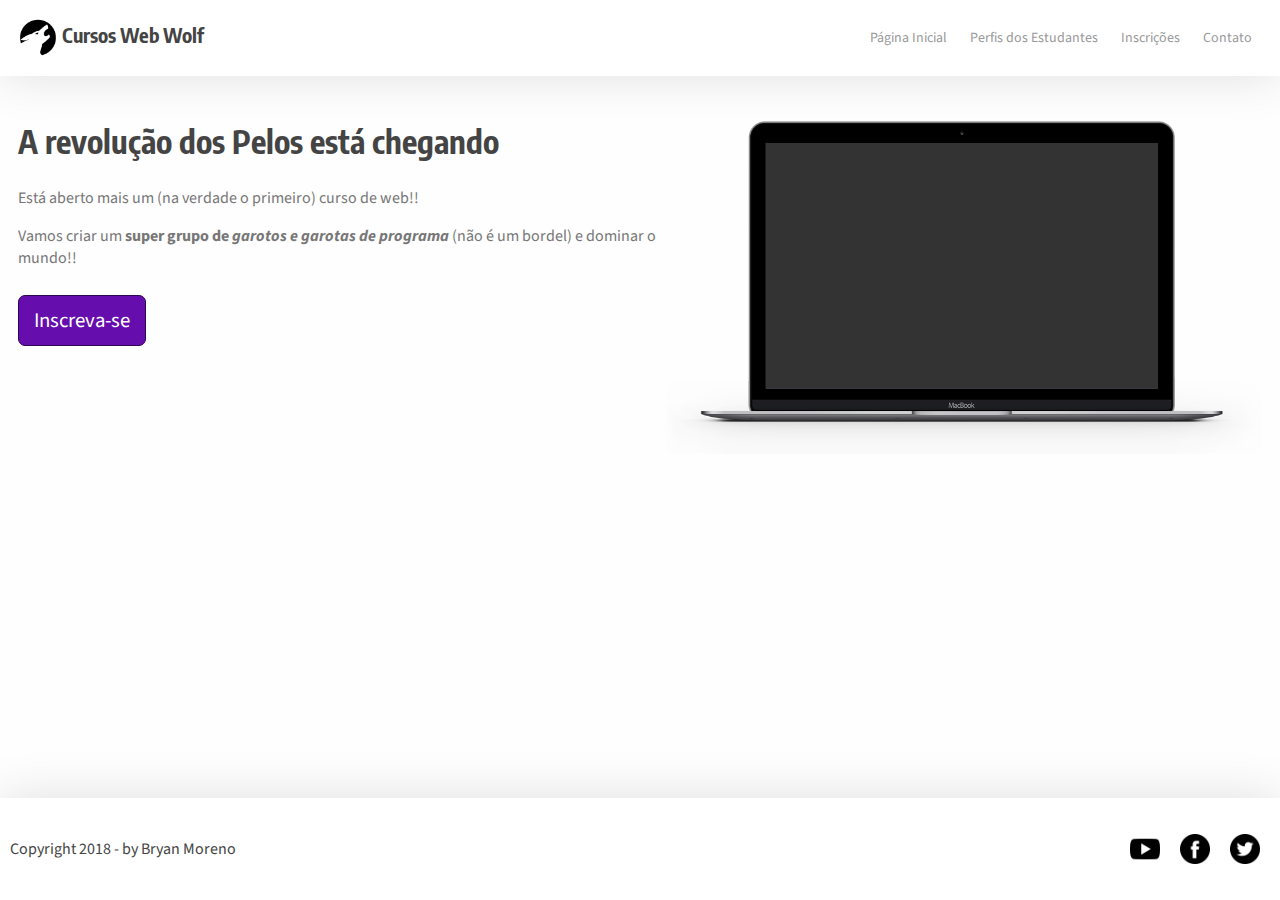
<file: index.html>
<!DOCTYPE html>
<html>

<head>
  <title>Site dos Pelos</title>

  <link href="https://fonts.googleapis.com/css?family=Encode+Sans+Condensed:400,700|Source+Sans+Pro:400,700" rel="stylesheet">
  <link rel="stylesheet" type="text/css" href="css/estilos.css" />
</head>

<body>
  <header>
    <div>
      <h1 class="wolf">
        <img class="logo" alt="" src="imagens/wolf.png" width="40" height="40" /> Cursos Web Wolf</h1>
      <nav class="menuzao">
        <ul>
          <li>
            <a class="link-menu" href="index.html">Página Inicial</a>
          </li>
          <li>
            <a class="link-menu" href="perfis.html">Perfis dos Estudantes</a>
          </li>
          <li>
            <a class="link-menu" href="inscricoes.html">Inscrições</a>
          </li>
          <li>
            <a class="link-menu" href="contato.html">Contato</a>
          </li>
        </ul>
      </nav>
    </div>
  </header>

  <section class="main">
    <div class="hero-headline">
      <div>
        <h2 class="headline">A revolução dos Pelos está chegando</h2>
        <p>Está aberto mais um (na verdade o primeiro) curso de web!!</p>
        <p>Vamos criar um
          <strong>super grupo de
            <em>garotos e garotas de programa</em>
          </strong> (não é um bordel) e dominar o mundo!!
        </p>
        <a href="#" class="headline-button">Inscreva-se</a>
      </div>
      <img src="imagens/computador.png" width="600" alt="" class="hero-image" />
    </div>
  </section>

  <footer>
    <div>
      <p>Copyright 2018 - by Bryan Moreno</p>
      <nav class="icones-footer">
        <ul>
          <li>
            <a href="https://youtube.com">
              <img alt="Youtube" src="imagens/youtube.png" width="30" height="30" />
            </a>
          </li>
          <li>
            <a href="https://facebook.com">
              <img alt="Facebook" src="imagens/facebook.png" width="30" height="30" />
            </a>
          </li>
          <li>
            <a href="https://twitter.com">
              <img alt="Twitter" src="imagens/twitter.png" width="30" height="30" />
            </a>
          </li>
        </ul>
      </nav>
    </div>
  </footer>
</body>

</html>
</file>
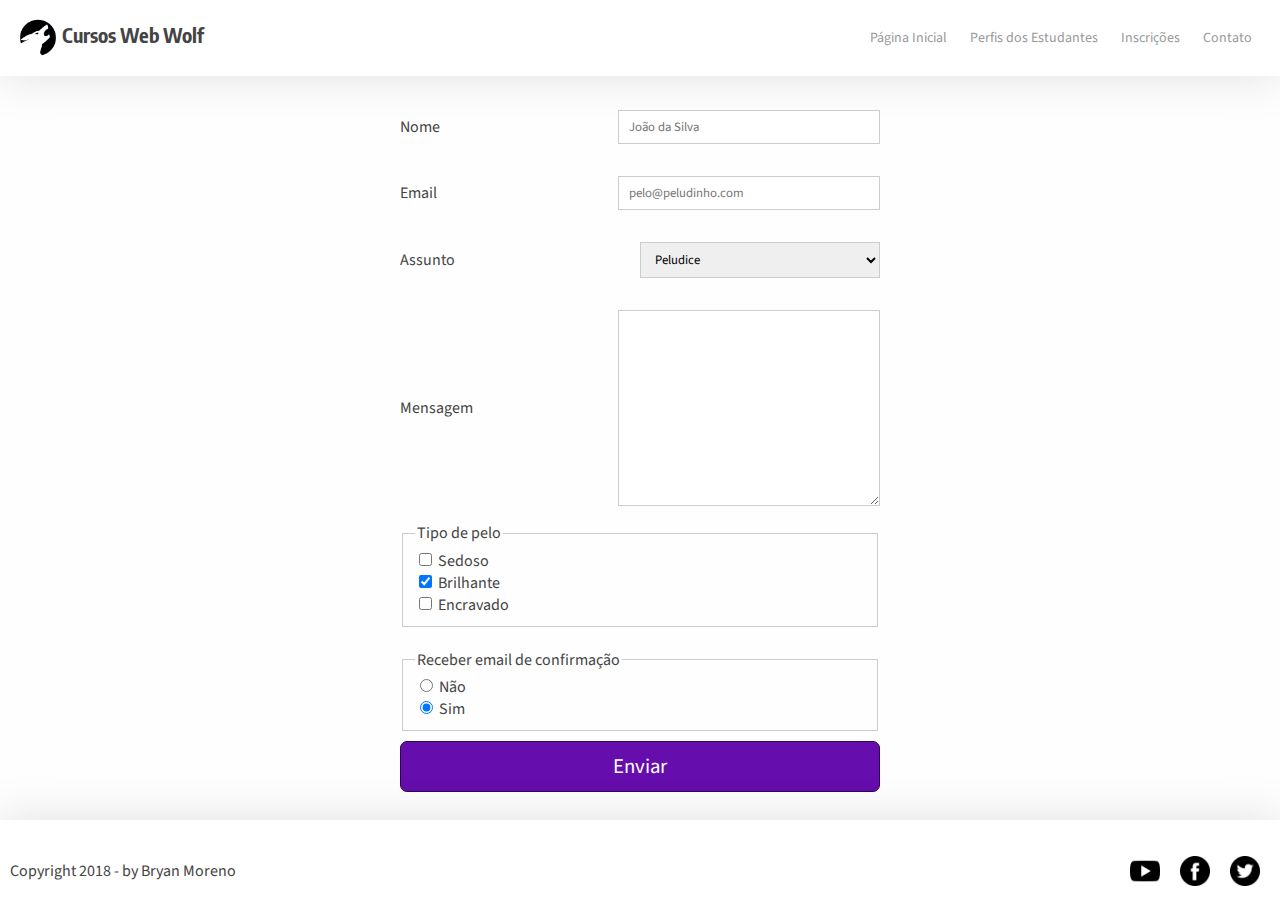
<file: contato.html>
<!DOCTYPE html>
<html>

<head>
  <title>Site dos Pelos</title>

  <link href="https://fonts.googleapis.com/css?family=Encode+Sans+Condensed:400,700|Source+Sans+Pro:400,700" rel="stylesheet">
  <link rel="stylesheet" type="text/css" href="css/estilos.css" />
</head>

<body>
  <header>
    <div>
      <h1 class="wolf">
        <img class="logo" alt="" src="imagens/wolf.png" width="40" height="40" /> Cursos Web Wolf</h1>
      <nav class="menuzao">
        <ul>
          <li>
            <a class="link-menu" href="index.html">Página Inicial</a>
          </li>
          <li>
            <a class="link-menu" href="perfis.html">Perfis dos Estudantes</a>
          </li>
          <li>
            <a class="link-menu" href="inscricoes.html">Inscrições</a>
          </li>
          <li>
            <a class="link-menu" href="contato.html">Contato</a>
          </li>
        </ul>
      </nav>
    </div>
  </header>

  <section class="main">
    <form action="#" method="GET" id="formulario-contato">
      <input type="hidden" id="pelo" name="pelo" value="Ovelha reprovado" />

      <p>
        <label for="nome">Nome</label>
        <input type="text" id="nome" name="nome" placeholder="João da Silva" />
      </p>

      <p>
        <label for="email">Email</label>
        <input type="email" id="email" name="email" placeholder="pelo@peludinho.com" />
      </p>

      <p>
        <label for="assunto">Assunto</label>
        <select id="assunto" name="assunto">
          <option>Sugestão</option>
          <option>Reclamação</option>
          <option>Elogio</option>
          <option selected>Peludice</option>
        </select>
      </p>

      <p>
        <label for="mensagem">Mensagem</label>
        <textarea id="mensagem" cols="50" rows="10" name="mensagem"></textarea>
      </p>

      <fieldset>
        <legend>Tipo de pelo</legend>
        <div>
          <input type="checkbox" id="sedoso" name="tipoPelo" value="s" />
          <label for="sedoso">Sedoso</label>
        </div>
        <div>
          <input type="checkbox" checked id="brilhante" name="tipoPelo" value="b" />
          <label for="brilhante">Brilhante</label>
        </div>
        <div>
          <input type="checkbox" id="encravado" name="tipoPelo" value="e" />
          <label for="encravado">Encravado</label>
        </div>
      </fieldset>

      <br />

      <fieldset>
        <legend>Receber email de confirmação</legend>
        <div>
          <input type="radio" id="nao" name="confirmacao" />
          <label for="nao">Não</label>
        </div>
        <div>
          <input type="radio" checked id="sim" name="confirmacao" />
          <label for="sim">Sim</label>
        </div>
      </fieldset>

      <button type="submit">Enviar</button>
    </form>
  </section>

  <footer>
    <div>
      <p>Copyright 2018 - by Bryan Moreno</p>
      <nav class="icones-footer">
        <ul>
          <li>
            <a href="https://youtube.com">
              <img alt="Youtube" src="imagens/youtube.png" width="30" height="30" />
            </a>
          </li>
          <li>
            <a href="https://facebook.com">
              <img alt="Facebook" src="imagens/facebook.png" width="30" height="30" />
            </a>
          </li>
          <li>
            <a href="https://twitter.com">
              <img alt="Twitter" src="imagens/twitter.png" width="30" height="30" />
            </a>
          </li>
        </ul>
      </nav>
    </div>
  </footer>

  <script src="js/contato.js" type="text/javascript"></script>
</body>

</html>
</file>
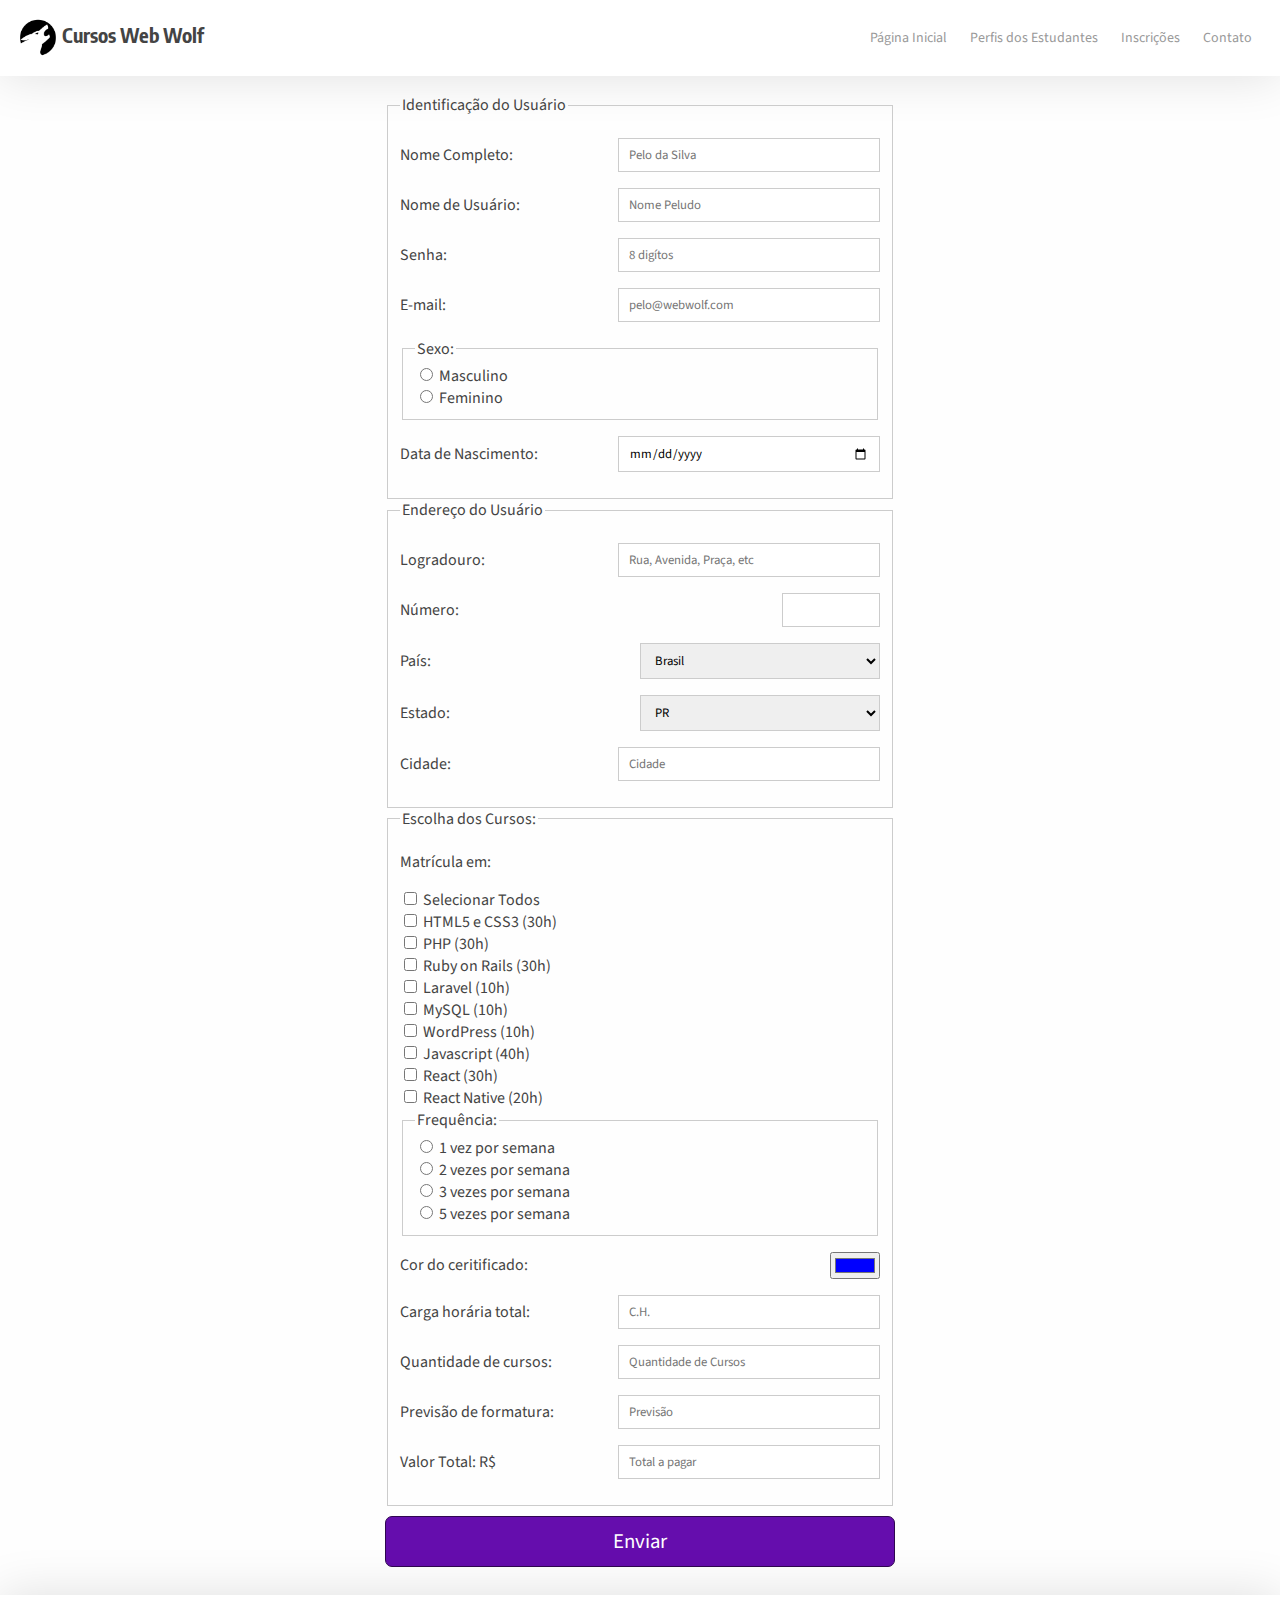
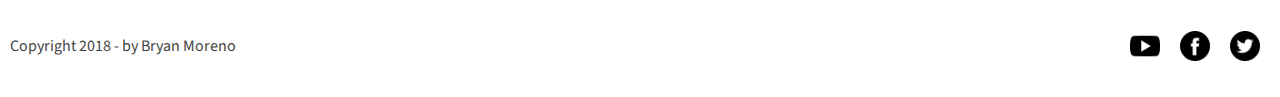
<file: inscricoes.html>
<!DOCTYPE html>
<html>

<head>
  <title>Site dos Pelos</title>

  <meta charset="utf-8" />
  <link href="https://fonts.googleapis.com/css?family=Encode+Sans+Condensed:400,700|Source+Sans+Pro:400,700" rel="stylesheet">
  <link rel="stylesheet" type="text/css" href="css/estilos.css" />
</head>

<body>
  <header>
    <div>
      <h1 class="wolf">
        <img class="logo" alt="" src="imagens/wolf.png" width="40" height="40" /> Cursos Web Wolf</h1>
      <nav class="menuzao">
        <ul>
          <li>
            <a class="link-menu" href="index.html">Página Inicial</a>
          </li>
          <li>
            <a class="link-menu" href="perfis.html">Perfis dos Estudantes</a>
          </li>
          <li>
            <a class="link-menu" href="inscricoes.html">Inscrições</a>
          </li>
          <li>
            <a class="link-menu" href="contato.html">Contato</a>
          </li>
        </ul>
      </nav>
    </div>
  </header>

  <section class="main">
    <form method="post" id="formulario-inscricao" action="#">
      <fieldset id="usuario">
        <legend>Identificação do Usuário</legend>
        <p>
          <label for="cNome">Nome Completo:</label>
          <input type="text" name="tNome" id="cNome" size="30" maxlength="50" placeholder="Pelo da Silva" />
        </p>
        <p>
          <label for="cUsuario">Nome de Usuário:</label>
          <input type="text" name="tUsuario" id="cUsuario" size="30" maxlength="50" placeholder="Nome Peludo" />
        </p>
        <p>
          <label for="senha">Senha:</label>
          <input type="password" name="tSenha" id="cSenha" size="8" maxlength="8" placeholder="8 digítos" />
        </p>
        <p>
          <label for="cMail">E-mail:</label>
          <input type="email" name="tMail" id="cMail" size="30" maxlength="40" placeholder="pelo@webwolf.com" />
        </p>
        <fieldset id="sexo">
          <legend>Sexo:</legend>
          <input type="radio" name="tSexo" id="cMasc" />
          <label for="cMasc">Masculino</label>
          <br/>
          <input type="radio" name="tSexo" id="cFem" />
          <label for="cFem">Feminino</label>
        </fieldset>
        <p>
          <label for="cNasc">Data de Nascimento:</label>
          <span>
            <input type="date" name="tNasc" id="cNasc" />
          </span>
        </p>
      </fieldset>

      <fieldset id="endereco">
        <legend>Endereço do Usuário</legend>
        <p>
          <label for="cRua">Logradouro:</label>
          <input type="text" name="tRua" id="cRua" size="30" maxlength="80" placeholder="Rua, Avenida, Praça, etc" />
        </p>
        <p>
          <label for="cNum">Número:</label>
          <input type="number" name="tNum" id="cNum" min="0" max="99999" />
        </p>
        <p>
          <label for="cPais">País:</label>
          <select name="tPais" id="cPais">
            <option selected>Brasil</option>
            <option>Alemanha</option>
          </select>
        </p>
        <p>
          <label for="cEst">Estado:</label>
          <select name="tEst" id="cEst">
            <option selected>PR</option>
            <option>SP</option>
            <option>HH</option>
          </select>
        </p>
        <p>
          <label for="cCid">Cidade:</label>
          <input type="text" name="tCid" id="cCid" size="20" maxlength="40" placeholder="Cidade" list="cidade" />
        </p>
        <datalist id="cidade">
          <option value="Curitiba"></option>
          <option value="Votorantim"></option>
          <option value="Hamburg"></option>
        </datalist>
      </fieldset>

      <fieldset id="cursos">
        <legend>Escolha dos Cursos:</legend>
        <p>Matrícula em:</p>
        <div>
          <input type="checkbox" id="selecionarTodos" />
          <label for="selecionarTodos">Selecionar Todos</label>
        </div>
        <div>
          <input type="checkbox" name="tCur" id="cCurHTML" value="html" data-carga-horaria="30" data-preco="120" />
          <label for="cCurHTML">HTML5 e CSS3 (30h)</label>
        </div>
        <div>
          <input type="checkbox" name="tCur" id="cCurPHP" value="php" data-carga-horaria="30" data-preco="120" />
          <label for="cCurPHP">PHP (30h)</label>
        </div>
        <div>
          <input type="checkbox" name="tCur" id="cCurRuby" value="ruby" data-carga-horaria="30" data-preco="160" />
          <label for="cCurRuby">Ruby on Rails (30h)</label>
        </div>
        <div>
          <input type="checkbox" name="tCur" id="cCurLaravel" value="laravel" data-carga-horaria="10" data-preco="40" />
          <label for="cCurLaravel">Laravel (10h)</label>
        </div>
        <div>
          <input type="checkbox" name="tCur" id="cCurMySQL" value="mysql" data-carga-horaria="10" data-preco="30" />
          <label for="cCurMySQL">MySQL (10h)</label>
        </div>
        <div>
          <input type="checkbox" name="tCur" id="cCurWordpress" value="wordpress" data-carga-horaria="10" data-preco="60" />
          <label for="cCurWordpress">WordPress (10h)</label>
        </div>
        <div>
          <input type="checkbox" name="tCur" id="cCurJavascript" value="javascript" data-carga-horaria="40" data-preco="140" />
          <label for="cCurJavascript">Javascript (40h)</label>
        </div>
        <div>
          <input type="checkbox" name="tCur" id="cCurReact" value="react" data-carga-horaria="30" data-preco="130" />
          <label for="cCurReact">React (30h)</label>
        </div>
        <div>
          <input type="checkbox" name="tCur" id="cCurReactNative" value="reactnative" data-carga-horaria="20" data-preco="70" />
          <label for="cCurReactNative">React Native (20h)</label>
        </div>

        <fieldset id="freq">
          <legend>Frequência:</legend>
          <input type="radio" name="freqs" id="c1" value="1" />
          <label for="c1">1 vez por semana</label>
          <br/>
          <input type="radio" name="freqs" id="c2" value="2" />
          <label for="c2">2 vezes por semana</label>
          <br/>
          <input type="radio" name="freqs" id="c3" value="3" />
          <label for="c3">3 vezes por semana</label>
          <br/>
          <input type="radio" name="freqs" id="c5" value="5" />
          <label for="c5">5 vezes por semana</label>
          <br/>
        </fieldset>
        <p>
          <label for="cCor">Cor do ceritificado:</label>
          <input name="tCor" id="cCor" type="color" value="#0000FF" />
        </p>

        <p>
          <label for="cQH">Carga horária total:</label>
          <input type="text" name="tQH" id="cQH" placeholder="C.H." readonly />
        </p>
        <p>
          <label for="cQuant">Quantidade de cursos:</label>
          <input type="text" name="tQuant" id="cQuant" placeholder="Quantidade de Cursos" readonly />
        </p>
        <p>
          <label for="cFormatura">Previsão de formatura:</label>
          <input type="text" name="tFormatura" id="cFormatura" placeholder="Previsão" readonly />
        </p>
        <p>
          <label for="cTot">Valor Total: R$</label>
          <input type="text" name="tTot" id="cTot" placeholder="Total a pagar" readonly />
        </p>
      </fieldset>

      <button type="submit">Enviar</button>
    </form>
  </section>


  <footer>
    <div>
      <p>Copyright 2018 - by Bryan Moreno</p>
      <nav class="icones-footer">
        <ul>
          <li>
            <a href="https://youtube.com">
              <img alt="Youtube" src="imagens/youtube.png" width="30" height="30" />
            </a>
          </li>
          <li>
            <a href="https://facebook.com">
              <img alt="Facebook" src="imagens/facebook.png" width="30" height="30" />
            </a>
          </li>
          <li>
            <a href="https://twitter.com">
              <img alt="Twitter" src="imagens/twitter.png" width="30" height="30" />
            </a>
          </li>
        </ul>
      </nav>
    </div>
  </footer>

  <script src="js/moment-with-locales.js" type="text/javascript"></script>
  <script src="js/inscricoes.js" type="text/javascript"></script>
</body>

</html>
</file>
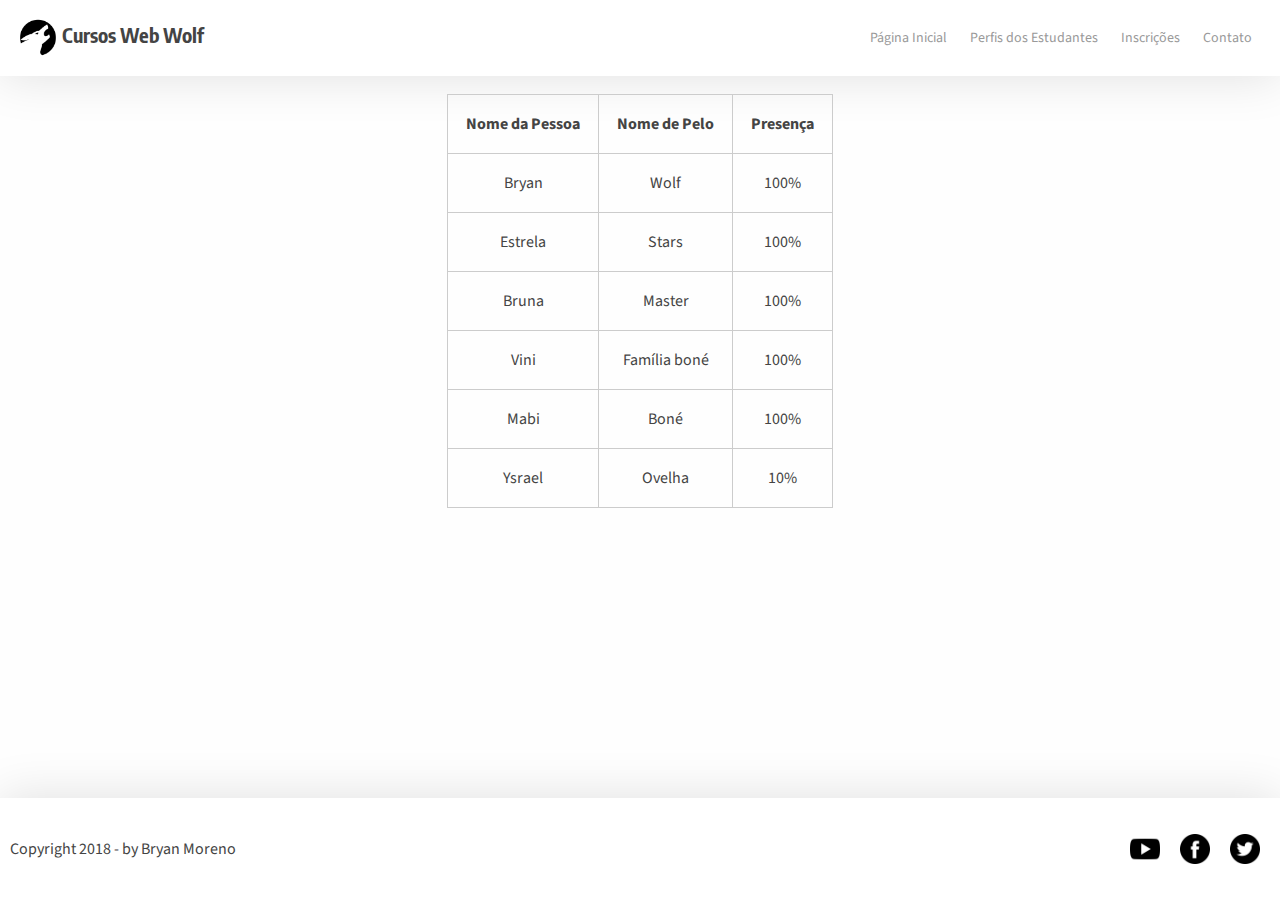
<file: perfis.html>
<!DOCTYPE html>
<html>

<head>
  <title>Site dos Pelos</title>

  <link href="https://fonts.googleapis.com/css?family=Encode+Sans+Condensed:400,700|Source+Sans+Pro:400,700" rel="stylesheet">
  <link rel="stylesheet" type="text/css" href="css/estilos.css" />
</head>

<body>
  <header>
    <div>
      <h1 class="wolf">
        <img class="logo" alt="" src="imagens/wolf.png" width="40" height="40" /> Cursos Web Wolf</h1>
      <nav class="menuzao">
        <ul>
          <li>
            <a class="link-menu" href="index.html">Página Inicial</a>
          </li>
          <li>
            <a class="link-menu" href="perfis.html">Perfis dos Estudantes</a>
          </li>
          <li>
            <a class="link-menu" href="inscricoes.html">Inscrições</a>
          </li>
          <li>
            <a class="link-menu" href="contato.html">Contato</a>
          </li>
        </ul>
      </nav>
    </div>
  </header>

  <section class="main">
    <table class="tabela">
      <thead>
        <tr>
          <th>Nome da Pessoa</th>
          <th>Nome de Pelo</th>
          <th>Presença</th>
        </tr>
      </thead>
      <tbody>
        <tr>
          <td>Bryan</td>
          <td>Wolf</td>
          <td>100%</td>
        </tr>
        <tr>
          <td>Estrela</td>
          <td>Stars</td>
          <td>100%</td>
        </tr>
        <tr>
          <td>Bruna</td>
          <td>Master</td>
          <td>100%</td>
        </tr>
        <tr>
          <td>Vini</td>
          <td>Família boné</td>
          <td>100%</td>
        </tr>
        <tr>
          <td>Mabi</td>
          <td>Boné</td>
          <td>100%</td>
        </tr>
        <tr>
          <td>Ysrael</td>
          <td>Ovelha</td>
          <td>10%</td>
        </tr>
      </tbody>
    </table>
  </section>

  <footer>
    <div>
      <p>Copyright 2018 - by Bryan Moreno</p>
      <nav class="icones-footer">
        <ul>
          <li>
            <a href="https://youtube.com">
              <img alt="Youtube" src="imagens/youtube.png" width="30" height="30" />
            </a>
          </li>
          <li>
            <a href="https://facebook.com">
              <img alt="Facebook" src="imagens/facebook.png" width="30" height="30" />
            </a>
          </li>
          <li>
            <a href="https://twitter.com">
              <img alt="Twitter" src="imagens/twitter.png" width="30" height="30" />
            </a>
          </li>
        </ul>
      </nav>
    </div>
  </footer>
</body>

</html>
</file>
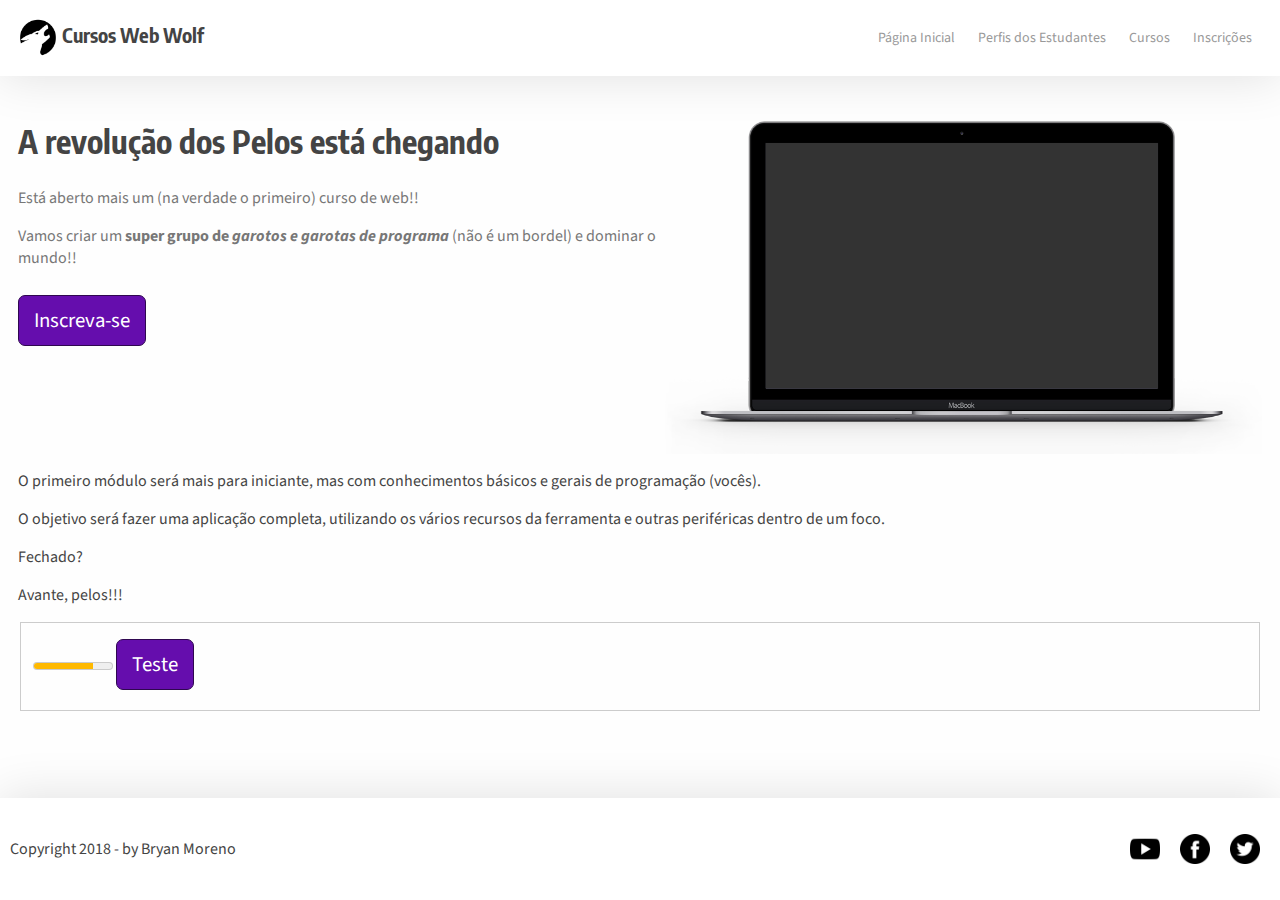
<file: WebWolf.html>
<!DOCTYPE html>
<html>

<head>
  <title>Site dos Pelos</title>

  <link href="https://fonts.googleapis.com/css?family=Encode+Sans+Condensed:400,700|Source+Sans+Pro:400,700" rel="stylesheet">
  <link rel="stylesheet" type="text/css" href="css/estilos.css" />
</head>

<body>
  <header>
    <div>
      <h1 class="wolf">
        <img class="logo" alt="" src="imagens/wolf.png" width="40" height="40" /> Cursos Web Wolf</h1>
      <nav class="menuzao">
        <ul>
          <li>
            <a class="link-menu" href="#">Página Inicial</a>
          </li>
          <li>
            <a class="link-menu" href="perfis.html">Perfis dos Estudantes</a>
          </li>
          <li>
            <a class="link-menu" href="cursos.html">Cursos</a>
          </li>
          <li>
            <a class="link-menu" href="inscricoes.html" target="_blank">Inscrições</a>
          </li>
        </ul>
      </nav>
    </div>
  </header>

  <div class="main">
    <div class="hero-headline">
      <div>
        <h2 class="headline">A revolução dos Pelos está chegando</h2>
        <p>Está aberto mais um (na verdade o primeiro) curso de web!!</p>
        <p>Vamos criar um
          <strong>super grupo de
            <em>garotos e garotas de programa</em>
          </strong> (não é um bordel) e dominar o mundo!!
        </p>
        <a href="#" class="headline-button">Inscreva-se</a>
      </div>
      <img src="imagens/computador.png" width="600" alt="" class="hero-image" />
    </div>

    <p>O primeiro módulo será mais para iniciante, mas com conhecimentos básicos e gerais de programação (vocês).</p>
    <p>O objetivo será fazer uma aplicação completa, utilizando os vários recursos da ferramenta e outras periféricas dentro
      de um foco.</p>
    <p>Fechado?</p>

    <p>Avante, pelos!!!</p>

    <form action="#" method="get">
      <fieldset>
        <meter min="0" max="100" value="75" low="33" high="66" optimum="50">75</meter>
        <span class="beancount"></span>
        <button type="submit">Teste</button>
      </fieldset>
    </form>
  </div>

  <footer>
    <div>
      <p>Copyright 2018 - by Bryan Moreno</p>
      <nav class="icones-footer">
        <ul>
          <li>
            <a href="https://youtube.com">
              <img alt="Youtube" src="imagens/youtube.png" width="30" height="30" />
            </a>
          </li>
          <li>
            <a href="https://facebook.com">
              <img alt="Facebook" src="imagens/facebook.png" width="30" height="30" />
            </a>
          </li>
          <li>
            <a href="https://twitter.com">
              <img alt="Twitter" src="imagens/twitter.png" width="30" height="30" />
            </a>
          </li>
        </ul>
      </nav>
    </div>
  </footer>
</body>

</html>
</file>
<file: css/estilos.css>
h1,
h2,
h3,
h4,
h5,
h6 {
  font-family: "Encode Sans Condensed", sans-serif;
}

body {
  font-family: "Source Sans Pro", sans-serif;
  display: flex;
  flex-direction: column;
  min-height: 100vh;
  background-color: #fefefe;
  color: #444;
  margin: 0;
  padding: 0;
}

header {
  display: flex;
  justify-content: center;
  background-color: white;
  box-shadow: 0 0 3.125rem #00000020;
}

header div {
  padding: 1.125rem;
}

.main {
  flex: 1;
  padding: 1.125rem;
}

.hero-headline {
  display: flex;
  flex-direction: column;
}

.hero-image {
  align-self: center;
}

img {
  max-width: 100%;
  vertical-align: middle;
}

.wolf {
  font-size: 1.25rem;
  text-align: center;
  margin: 0;
}

.tabela {
  border-collapse: collapse;
  text-align: center;
}

.tabela td,
.tabela th {
  padding: 1.125rem;
  border: 1px solid #ccc;
}

.menuzao ul {
  list-style-type: none;
  padding: 0;
  margin: 0;
}

.link-menu {
  font-size: 0.875rem;
  display: block;
  text-align: center;
  padding: 0.625rem;
  color: #999;
  text-decoration: none;
  transition-property: all;
  transition-duration: 0.2s;
  border-radius: 0.3125rem;
}

.link-menu:hover {
  color: rgb(148, 86, 230);
}

.hero-headline p {
  color: #777;
}

.headline {
  font-size: 2rem;
}

.headline-button,
button {
  font-family: inherit;
  border: 1px solid rgb(47, 7, 80);
  display: inline-block;
  margin: 0.625rem 0;
  padding: 0.625rem 0.9375rem;
  font-size: 1.3rem;
  text-decoration: none;
  background-color: rgb(101, 13, 173);
  transition: 0.5s all;
  color: white;
  border-radius: 0.4375rem;
}

.headline-button:hover,
button:hover {
  background-color: rgb(75, 9, 129);
}

footer {
  padding: 0.625rem;
  background-color: white;
  box-shadow: 0 0 3.125rem #00000020;
}

footer p {
  text-align: center;
}

.icones-footer ul {
  list-style-type: none;
  padding: 0;
  display: flex;
  justify-content: center;
}

.icones-footer li {
  margin: 0.625rem;
}

form {
  display: flex;
  flex-direction: column;
}

form p {
  display: flex;
  align-items: center;
  justify-content: space-between;
}

fieldset {
  border: 1px solid #ccc;
}

input[type="text"],
input[type="email"],
input[type="password"],
input[type="number"],
input[type="date"],
select,
textarea {
  border: 1px solid #ccc;
  font-family: inherit;
  padding: 0.4375rem 0.625rem;
  font-size: 80%;
}

input[type="text"],
input[type="email"],
input[type="password"],
input[type="date"],
select,
textarea {
  width: 15rem;
}

.sucesso {
  padding: 0.625rem;
  background-color: rgb(114, 226, 142);
  border: 1px solid rgb(38, 128, 61);
  border-radius: 5px;
}

@media (min-width: 31.25em) {
  header div {
    display: flex;
    justify-content: space-between;
    align-items: center;
    flex-grow: 1;
    max-width: 80rem;
  }

  .main {
    max-width: 80rem;
    align-self: center;
  }

  .hero-headline {
    flex-direction: row;
    justify-content: space-between;
    flex-grow: 1;
  }

  .menuzao li {
    display: inline-block;
  }

  .link-menu {
    display: inline-block;
  }

  form p {
    width: 30rem;
  }

  footer {
    display: flex;
    justify-content: center;
  }

  footer div {
    max-width: 80rem;
    display: flex;
    justify-content: space-between;
    align-items: center;
    flex-grow: 1;
  }
}
</file>
